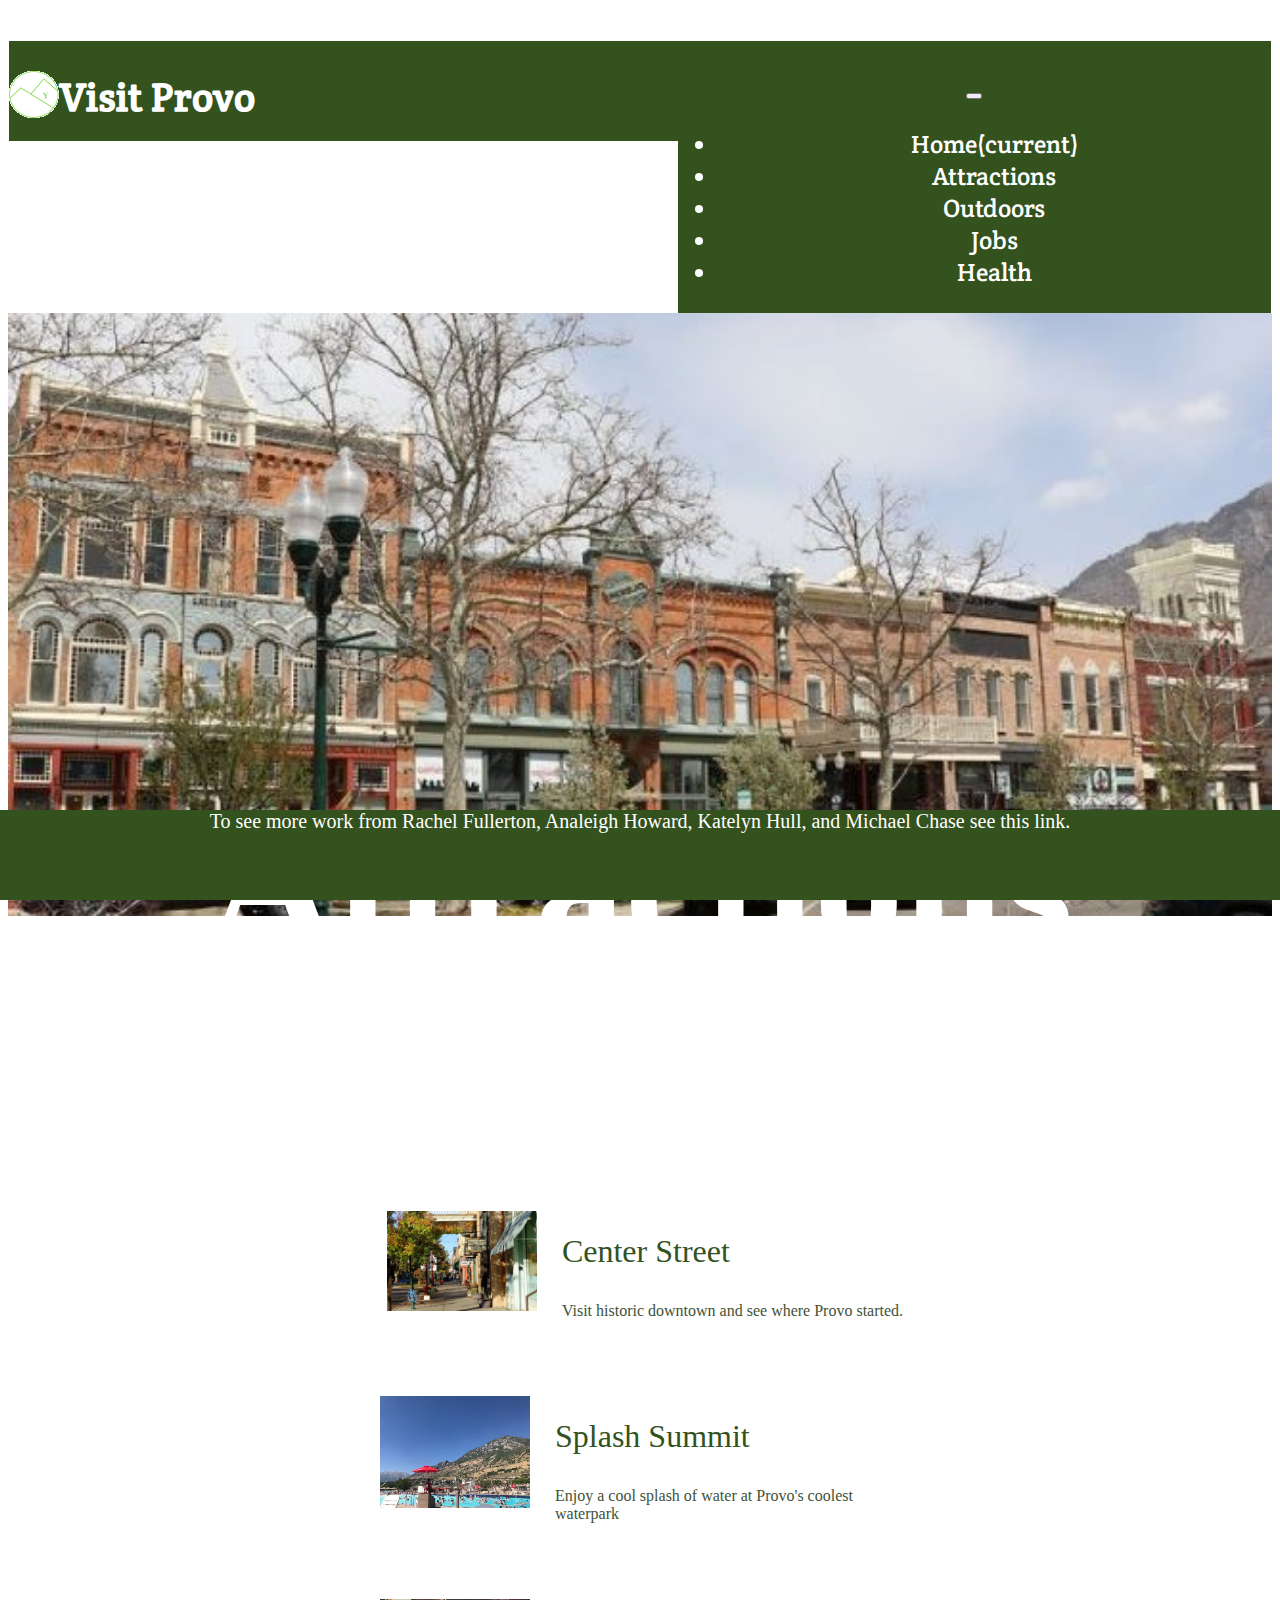
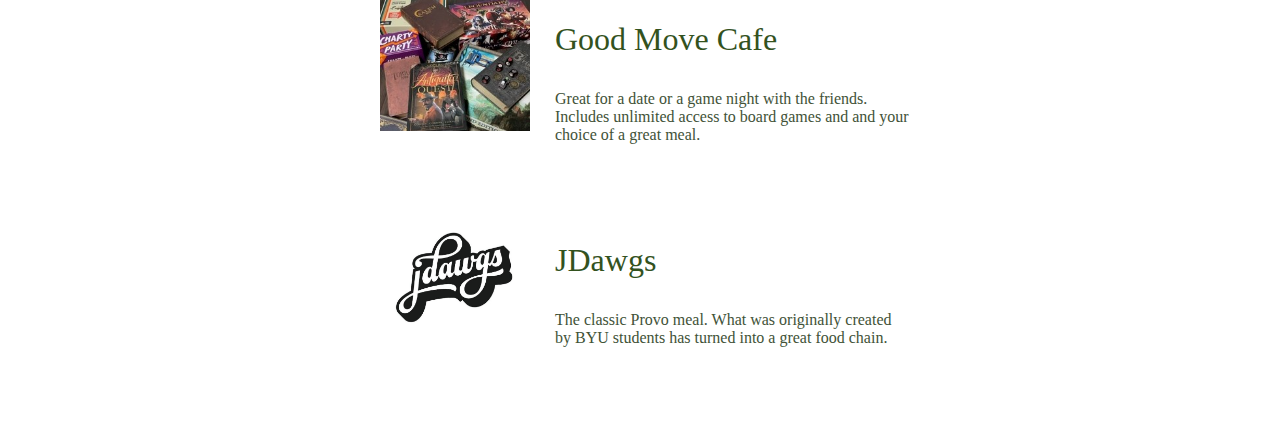
<file: attractions.html>
<!DOCTYPE html>
<html>

  <head>
    <meta charset='UTF-8'/>
    <meta name='viewport'
      content='width=device-width, initial-scale=1.0, maximum-scale=1.0' />
    <!-- <link rel="stylesheet" href="attractions.css" /> -->
    <title>Provo Attractions</title>
    <link rel="stylesheet" href="https://stackpath.bootstrapcdn.com/bootstrap/4.1.3/css/bootstrap.min.css" integrity="sha384-MCw98/SFnGE8fJT3GXwEOngsV7Zt27NXFoaoApmYm81iuXoPkFOJwJ8ERdknLPMO" crossorigin="anonymous">
    <link rel='stylesheet' href='main.css'/>
    <link rel="preconnect" href="https://fonts.googleapis.com">
    <link rel="preconnect" href="https://fonts.gstatic.com" crossorigin>
    <link href="https://fonts.googleapis.com/css2?family=Crete+Round&display=swap" rel="stylesheet">
    <meta name='viewport' content='width=device-width, initial-scale=1.0, maximum-scale=1.0' />
  </head>

  
    <div class="topnav"><a href="homepage.html"><img src="photos/logo2.png"></a><h1>Visit Provo</h1>
      <nav class="navbar navbar-expand-lg navbar-custom">
          <button class="navbar-toggler" type="button" data-toggle="collapse" data-target="#navbarNav" aria-controls="navbarNav" aria-expanded="false" aria-label="Toggle navigation">
          </button>
          <div class="collapse navbar-collapse" id="navbarNav">
            <ul class="navbar-nav" style="margin-left: auto;">
              <li class="nav-item-active">
                <a class="nav-link" href="homepage.html">Home</a><span class="sr-only">(current)</span></a>
              </li>
              <li class="nav-item">
                <a class="nav-link" href="attractions.html">Attractions</a>
              </li>
              <li class="nav-item">
                <a class="nav-link" href="outdoors.html">Outdoors</a>
              </li>
              <li class="nav-item">
                <a class="nav-link disabled" href="jobs.html">Jobs</a>
              </li>
              <li class="nav-item">
                <a class="nav-link disabled" href="dogs.html">Health</a>
              </li>
            </ul>
          </div>
        </nav>
      </div>
      </div>
      
<body>
    <div class="top">
      <div class="topPicture"><img src="/photos/CenterStreet2.JPG" width="100%"/></div>
      <h1 class="headName" style="font-size:14vw">Attractions</h1>
    </div>

    <!-- Attraction cards -->
  <div class="cards">
    <div class="attractionCard">
      <div class="picture"><img src="photos/CenterStreet.JPG" width = "150"/></div>
        <div class="info">
          <div class="name"><p class='title'>Center Street</p></div>
          <div class="details">
              <p>Visit historic downtown and see where Provo started.</p>
          </div>
      </div>
    </div>

    <div class="seperator" style='padding-top: 1px'></div>

    <div class="attractionCard">
      <div class="picture"><img src="photos/SplashSummit.JPG" width = "150"/></div>
        <div class="info">
          <div class="name"><p class='title'>Splash Summit</p></div>
          <div class="details">
              <p>Enjoy a cool splash of water at Provo's coolest waterpark</p>
        </div>
      </div>
    </div>

    <div class="seperator" style='padding-top: 1px'></div>

    <div class="attractionCard">
      <div class="picture"><img src="photos/BoardGames.jpg" width = "150"/></div>
        <div class="info">
          <div class="name"><p class='title'>Good Move Cafe</p></div>
          <div class="details">
              <p>Great for a date or a game night with the friends. Includes unlimited access to board games and and your choice of a great meal.</p>
        </div>
      </div>
    </div>

    <div class="seperator" style='padding-top: 1px'></div>

    <div class="attractionCard">
      <div class="picture"><img src="photos/JDawgs.JPG" width = "150"/></div>
      <div class="info">
          <div class="name"><p class='title'>JDawgs</p></div>
          <div class="details">
              <p>The classic Provo meal. What was originally created by BYU students has turned into a great food chain.</p>
          </div>
      </div>
    </div>
  </div>
  <div class="seperator" style='padding-top: 1px'></div>

    <script src="https://code.jquery.com/jquery-3.3.1.slim.min.js" integrity="sha384-q8i/X+965DzO0rT7abK41JStQIAqVgRVzpbzo5smXKp4YfRvH+8abtTE1Pi6jizo" crossorigin="anonymous"></script>
    <script src="https://cdnjs.cloudflare.com/ajax/libs/popper.js/1.14.3/umd/popper.min.js" integrity="sha384-ZMP7rVo3mIykV+2+9J3UJ46jBk0WLaUAdn689aCwoqbBJiSnjAK/l8WvCWPIPm49" crossorigin="anonymous"></script>
    <script src="https://stackpath.bootstrapcdn.com/bootstrap/4.1.3/js/bootstrap.min.js" integrity="sha384-ChfqqxuZUCnJSK3+MXmPNIyE6ZbWh2IMqE241rYiqJxyMiZ6OW/JmZQ5stwEULTy" crossorigin="anonymous"></script>
  </body>
  <footer>To see more work from Rachel Fullerton, Analeigh Howard, Katelyn Hull, and Michael Chase see this <a href="https://github.com/kreene11/welcomeToProvo.git" target="_blank">link</a>.</footer>
</html>
</file>
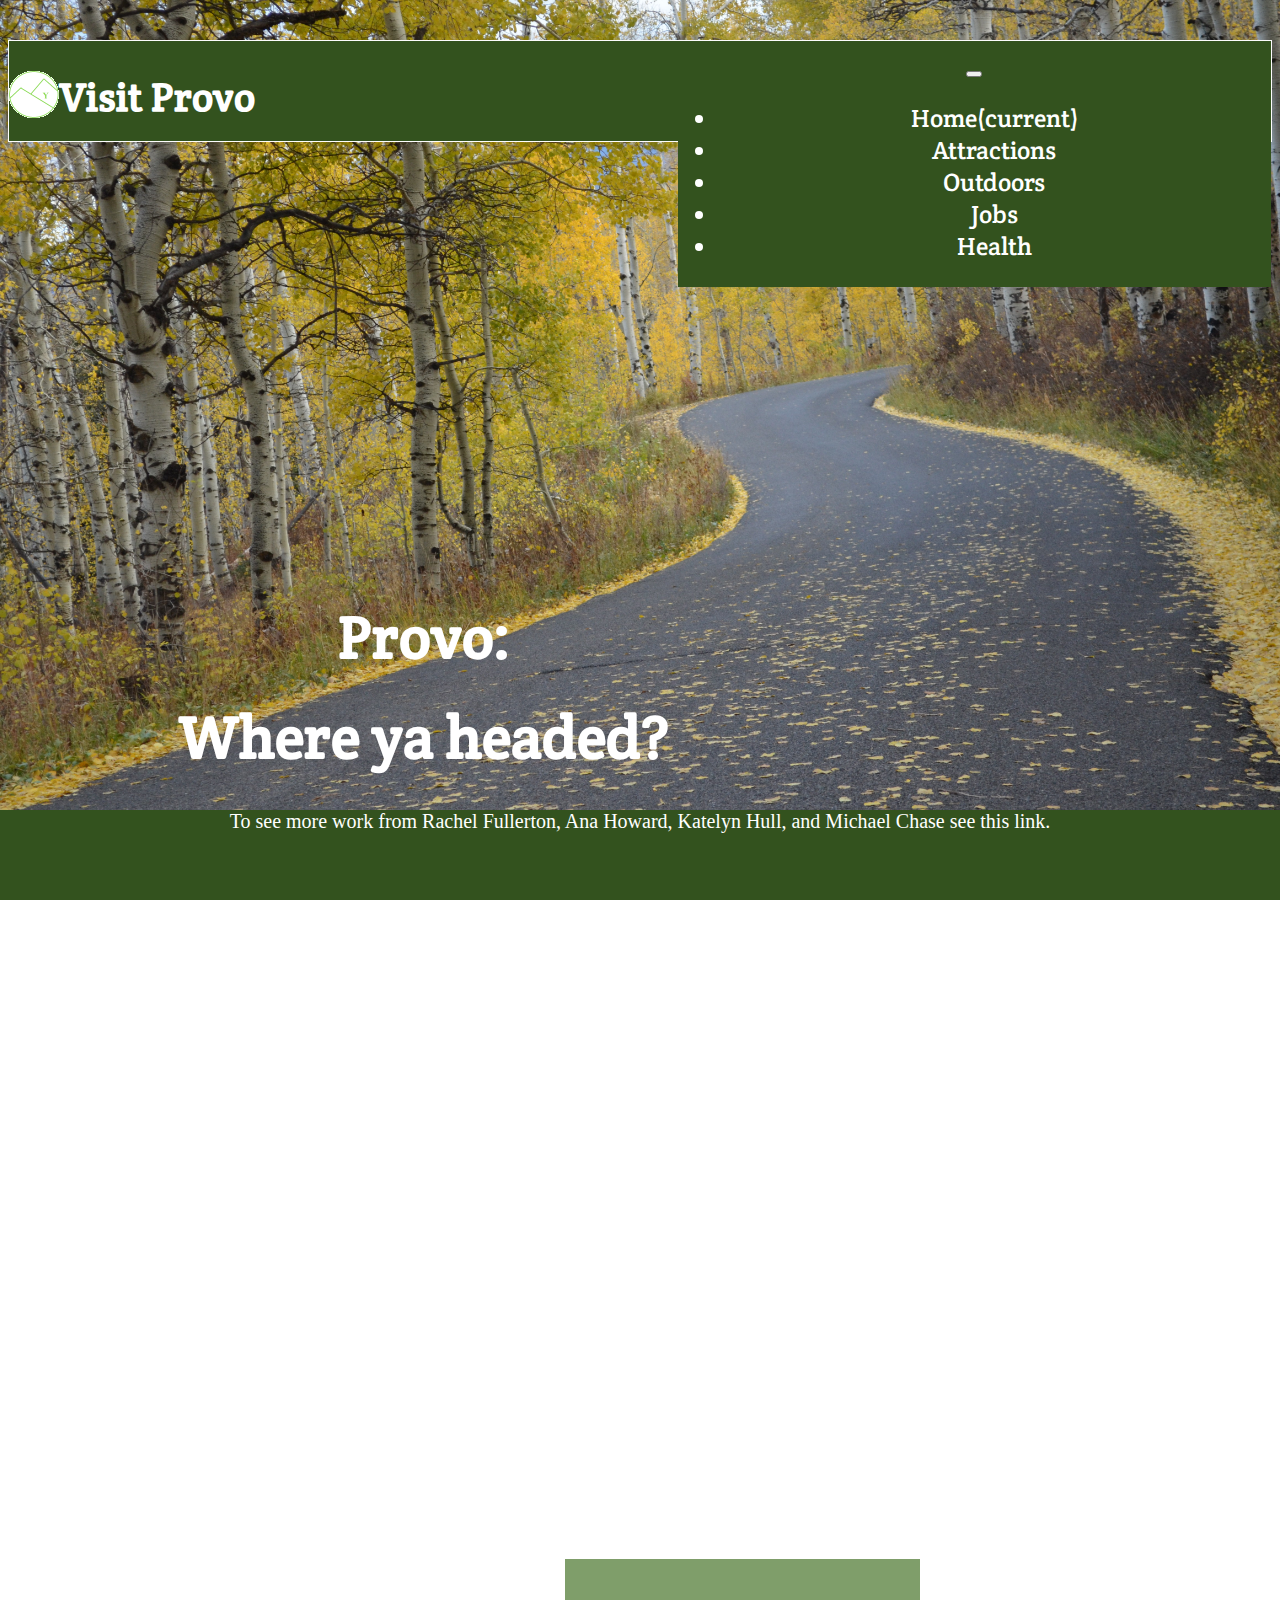
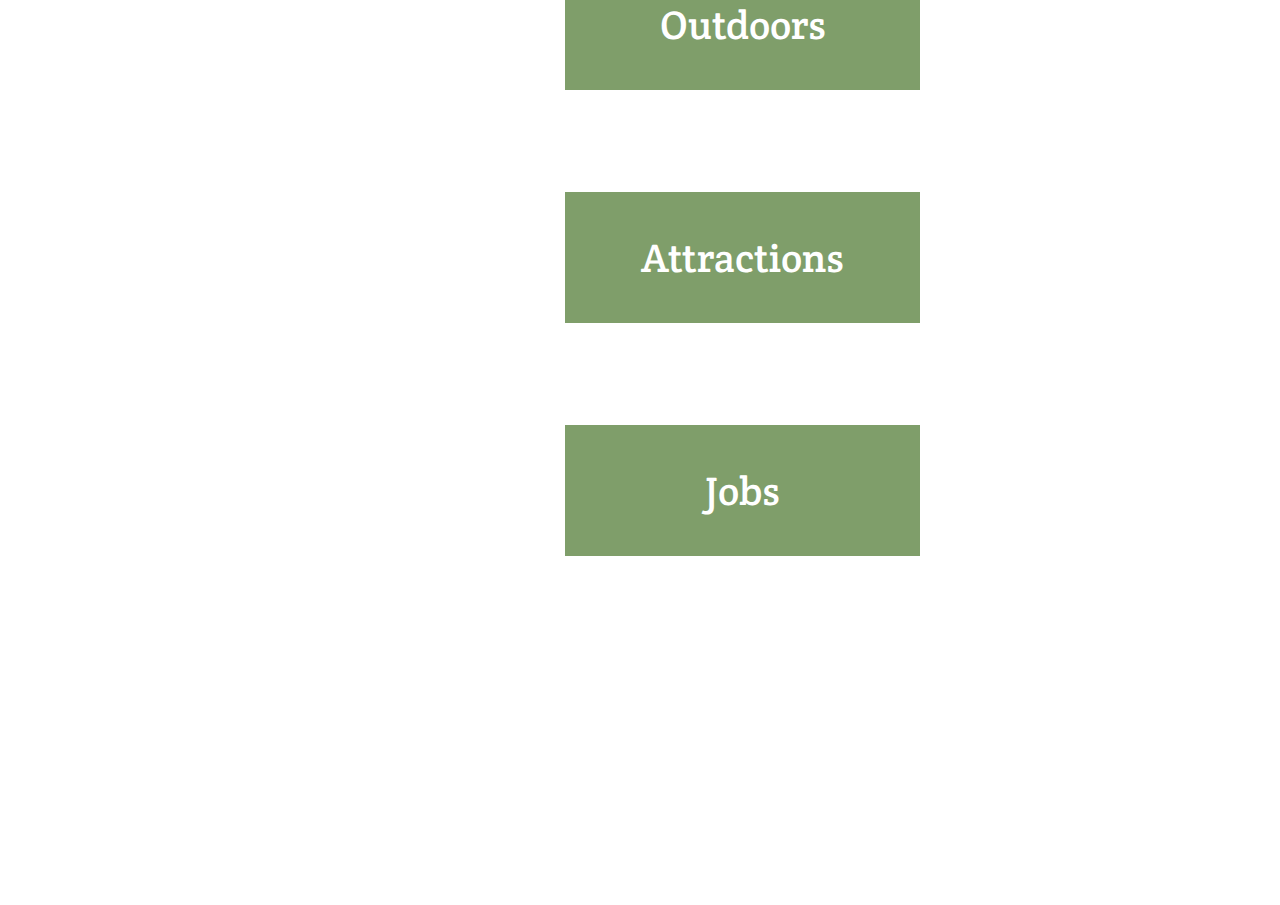
<file: covid.html>
<html>
<head>
<title>Visit Provo</title>
<link rel="stylesheet" href="https://stackpath.bootstrapcdn.com/bootstrap/4.1.3/css/bootstrap.min.css" integrity="sha384-MCw98/SFnGE8fJT3GXwEOngsV7Zt27NXFoaoApmYm81iuXoPkFOJwJ8ERdknLPMO" crossorigin="anonymous">
<link rel='stylesheet' href='main.css'/>
<link rel="preconnect" href="https://fonts.googleapis.com">
<link rel="preconnect" href="https://fonts.gstatic.com" crossorigin>
<link href="https://fonts.googleapis.com/css2?family=Crete+Round&display=swap" rel="stylesheet">
<meta name='viewport' content='width=device-width, initial-scale=1.0, maximum-scale=1.0' />
</head>

<div class="topnav"><a href="homepage.html"><img src="photos/logo2.png"></a><h1>Visit Provo</h1>
<nav class="navbar navbar-expand-lg navbar-custom">
    <button class="navbar-toggler" type="button" data-toggle="collapse" data-target="#navbarNav" aria-controls="navbarNav" aria-expanded="false" aria-label="Toggle navigation">
    </button>
    <div class="collapse navbar-collapse" id="navbarNav">
      <ul class="navbar-nav" style="margin-left: auto;">
        <li class="nav-item-active">
          <a class="nav-link" href="homepage.html">Home</a><span class="sr-only">(current)</span></a>
        </li>
        <li class="nav-item">
          <a class="nav-link" href="attractions.html">Attractions</a>
        </li>
        <li class="nav-item">
          <a class="nav-link" href="outdoors.html">Outdoors</a>
        </li>
        <li class="nav-item">
          <a class="nav-link disabled" href="jobs.html">Jobs</a>
        </li>
        <li class="nav-item">
          <a class="nav-link disabled" href="covid.html">Health</a>
        </li>
      </ul>
    </div>
  </nav>
</div>
</div><br>

<body class="bgpic"></body>
<body>
  <h2><center>Provo:<br>
  Where ya headed?</center></h2>
  <ol class="roadbutton1"><div class="buttons"><a href="outdoors.html" target="_blank"><center>Outdoors</a></div></center><br><br>
  <div class="buttons"><a href="attractions.html" target="_blank"><center>Attractions</a></div></center><br><br>
  <div class="buttons"><a href="jobs.html" target="_blank"><center>Jobs</a></div></center></ol><br><br>
<script src="https://code.jquery.com/jquery-3.3.1.slim.min.js" integrity="sha384-q8i/X+965DzO0rT7abK41JStQIAqVgRVzpbzo5smXKp4YfRvH+8abtTE1Pi6jizo" crossorigin="anonymous"></script>
  <script src="https://cdnjs.cloudflare.com/ajax/libs/popper.js/1.14.3/umd/popper.min.js" integrity="sha384-ZMP7rVo3mIykV+2+9J3UJ46jBk0WLaUAdn689aCwoqbBJiSnjAK/l8WvCWPIPm49" crossorigin="anonymous"></script>
  <script src="https://stackpath.bootstrapcdn.com/bootstrap/4.1.3/js/bootstrap.min.js" integrity="sha384-ChfqqxuZUCnJSK3+MXmPNIyE6ZbWh2IMqE241rYiqJxyMiZ6OW/JmZQ5stwEULTy" crossorigin="anonymous"></script>
</body><br><br>
<footer>To see more work from Rachel Fullerton, Ana Howard, Katelyn Hull, and Michael Chase see this <a href="https://github.com/kreene11/welcomeToProvo.git" target="_blank">link</a>.</footer>
</html>
</file>
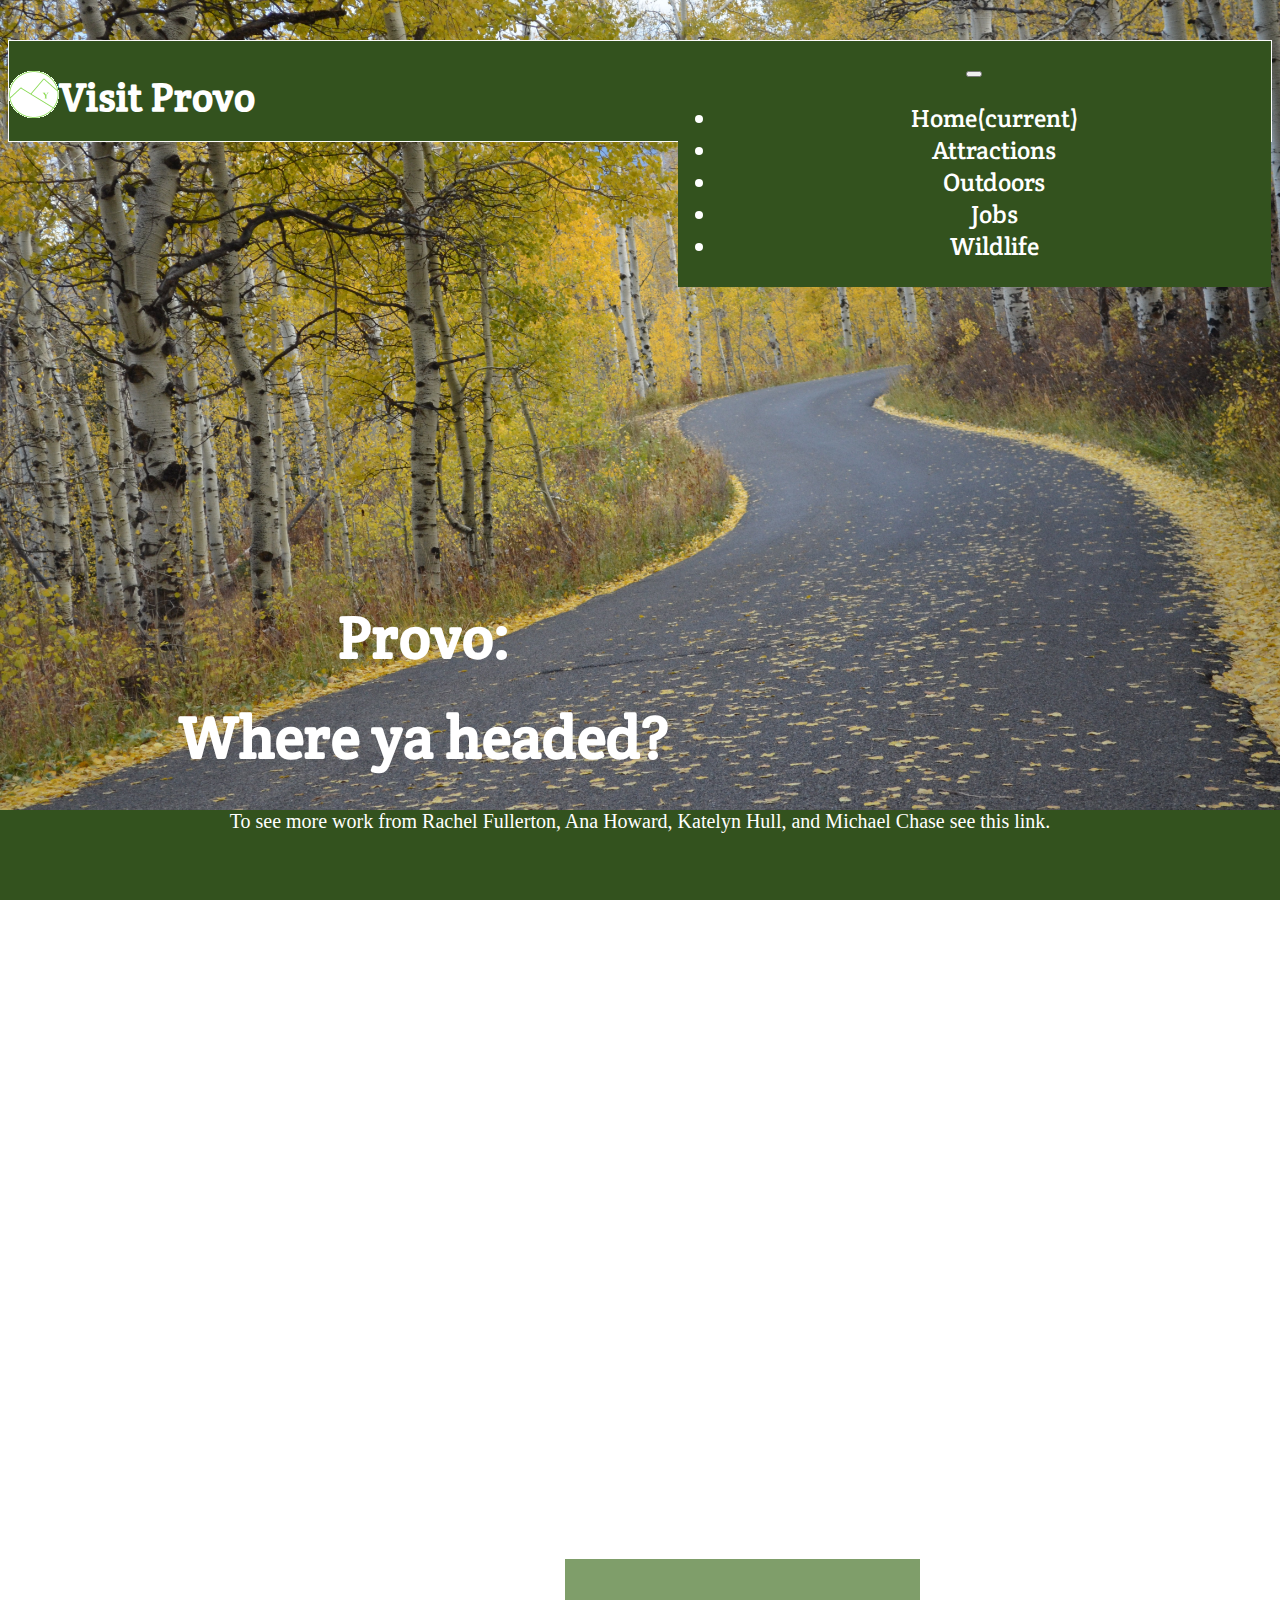
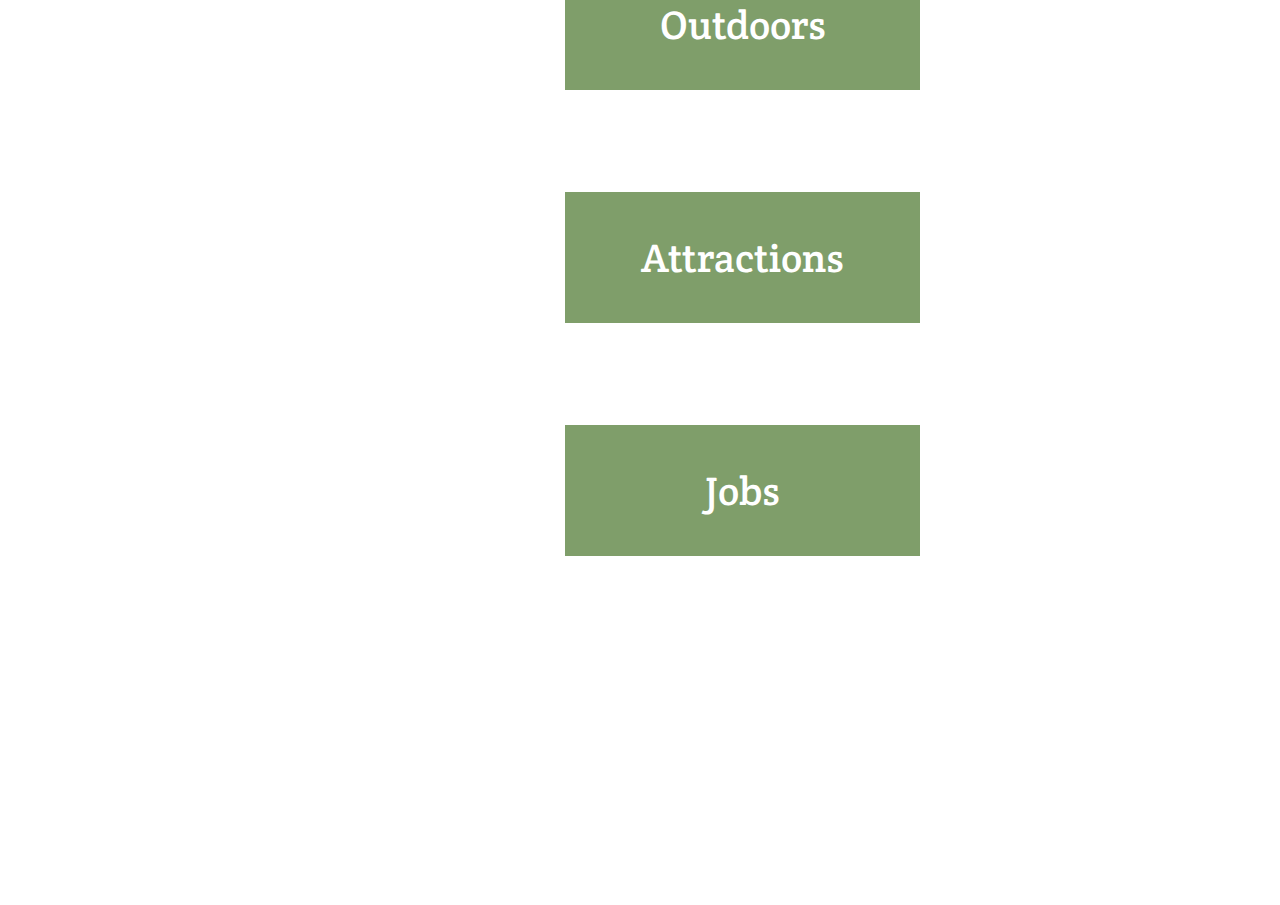
<file: homepage.html>
<html>
<head>
<title>Visit Provo</title>
<link rel="stylesheet" href="https://stackpath.bootstrapcdn.com/bootstrap/4.1.3/css/bootstrap.min.css" integrity="sha384-MCw98/SFnGE8fJT3GXwEOngsV7Zt27NXFoaoApmYm81iuXoPkFOJwJ8ERdknLPMO" crossorigin="anonymous">
<link rel='stylesheet' href='main.css'/>
<link rel="preconnect" href="https://fonts.googleapis.com">
<link rel="preconnect" href="https://fonts.gstatic.com" crossorigin>
<link href="https://fonts.googleapis.com/css2?family=Crete+Round&display=swap" rel="stylesheet">
<meta name='viewport' content='width=device-width, initial-scale=1.0, maximum-scale=1.0' />
</head>

<div class="topnav"><a href="homepage.html"><img src="photos/logo2.png"></a><h1>Visit Provo</h1>
<nav class="navbar navbar-expand-lg navbar-custom">
    <button class="navbar-toggler" type="button" data-toggle="collapse" data-target="#navbarNav" aria-controls="navbarNav" aria-expanded="false" aria-label="Toggle navigation">
    </button>
    <div class="collapse navbar-collapse" id="navbarNav">
      <ul class="navbar-nav" style="margin-left: auto;">
        <li class="nav-item-active">
          <a class="nav-link" href="homepage.html">Home</a><span class="sr-only">(current)</span></a>
        </li>
        <li class="nav-item">
          <a class="nav-link" href="attractions.html">Attractions</a>
        </li>
        <li class="nav-item">
          <a class="nav-link" href="outdoors.html">Outdoors</a>
        </li>
        <li class="nav-item">
          <a class="nav-link disabled" href="jobs.html">Jobs</a>
        </li>
        <li class="nav-item">
          <a class="nav-link disabled" href="dogs.html">Wildlife</a>
        </li>
      </ul>
    </div>
  </nav>
</div>
</div><br>

<body class="bgpic"></body>
<body>
  <h2><center>Provo:<br>
  Where ya headed?</center></h2>
  <ol class="roadbutton1"><div class="buttons"><a href="outdoors.html" target="_blank"><center>Outdoors</a></div></center><br><br>
  <div class="buttons"><a href="attractions.html" target="_blank"><center>Attractions</a></div></center><br><br>
  <div class="buttons"><a href="jobs.html" target="_blank"><center>Jobs</a></div></center></ol><br><br>
<script src="https://code.jquery.com/jquery-3.3.1.slim.min.js" integrity="sha384-q8i/X+965DzO0rT7abK41JStQIAqVgRVzpbzo5smXKp4YfRvH+8abtTE1Pi6jizo" crossorigin="anonymous"></script>
  <script src="https://cdnjs.cloudflare.com/ajax/libs/popper.js/1.14.3/umd/popper.min.js" integrity="sha384-ZMP7rVo3mIykV+2+9J3UJ46jBk0WLaUAdn689aCwoqbBJiSnjAK/l8WvCWPIPm49" crossorigin="anonymous"></script>
  <script src="https://stackpath.bootstrapcdn.com/bootstrap/4.1.3/js/bootstrap.min.js" integrity="sha384-ChfqqxuZUCnJSK3+MXmPNIyE6ZbWh2IMqE241rYiqJxyMiZ6OW/JmZQ5stwEULTy" crossorigin="anonymous"></script>
</body><br><br>
<footer>To see more work from Rachel Fullerton, Ana Howard, Katelyn Hull, and Michael Chase see this <a href="https://github.com/kreene11/welcomeToProvo.git" target="_blank">link</a>.</footer>
</html>
</file>
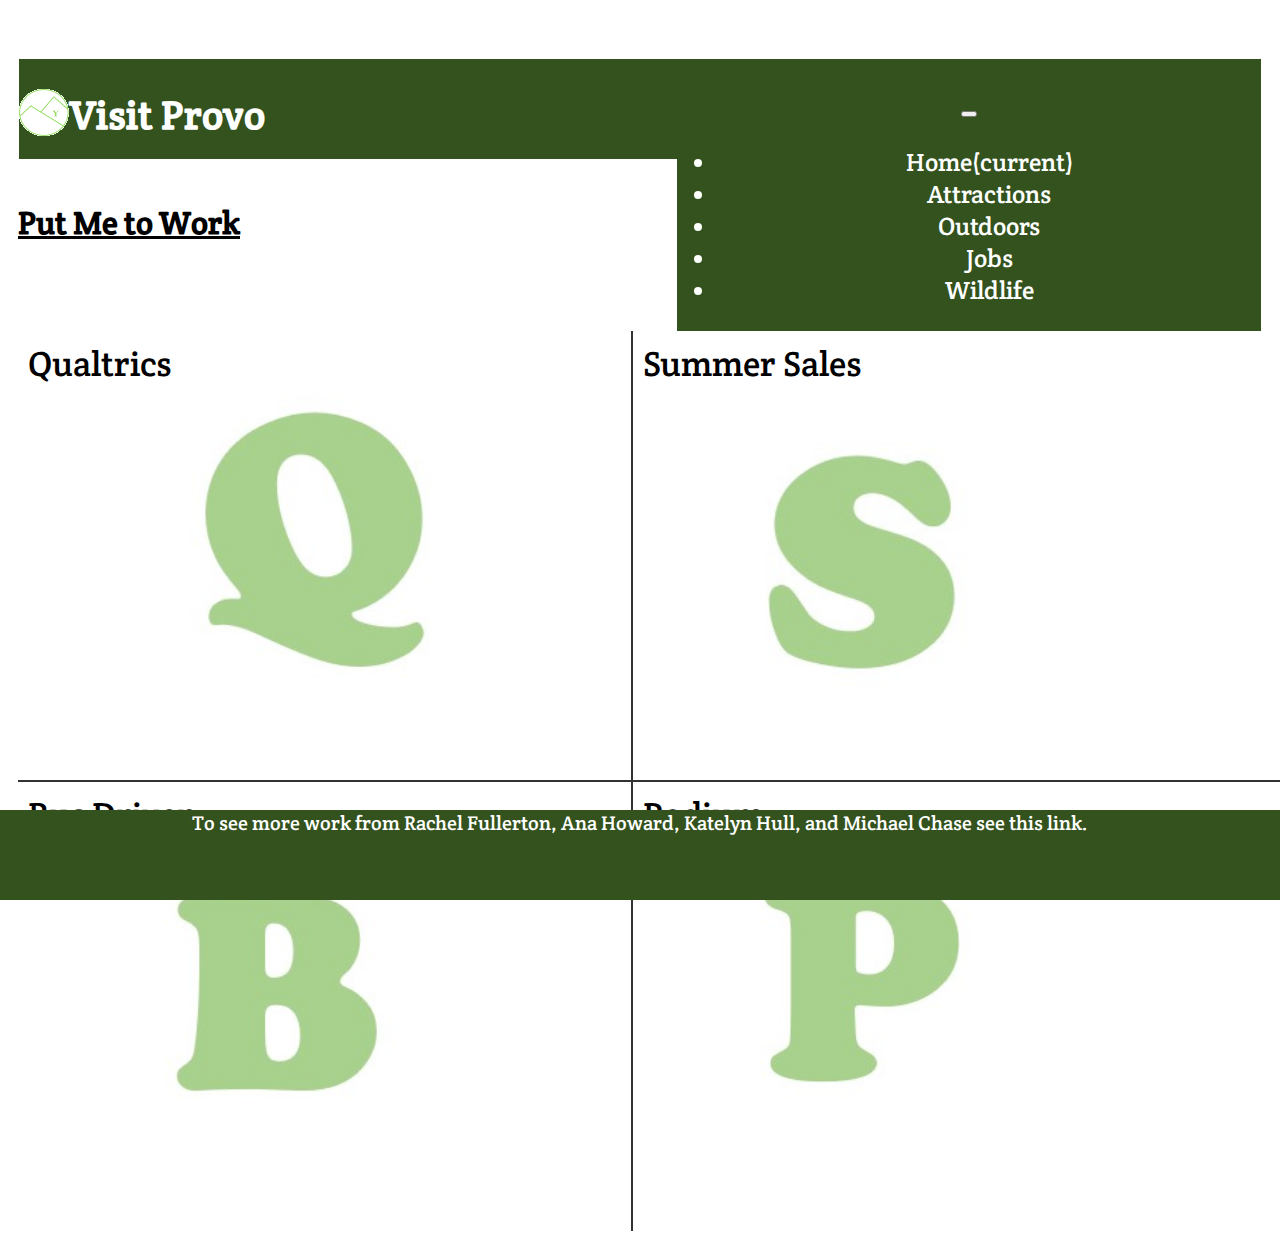
<file: jobs.html>
<!DOCTYPE html>
<html lang = "en" >
  <head>
    <meta charset = "utf-9" />
    <meta name='viewport' 
        content='width=device-width, initial-scale=1.0, maximum-scale=1.0' />
    <link rel="stylesheet" href="https://stackpath.bootstrapcdn.com/bootstrap/4.1.3/css/bootstrap.min.css" integrity="sha384-MCw98/SFnGE8fJT3GXwEOngsV7Zt27NXFoaoApmYm81iuXoPkFOJwJ8ERdknLPMO" crossorigin="anonymous">
    <link rel="preconnect" href="https://fonts.googleapis.com/%22%3E
    <link rel="preconnect" href="https://fonts.gstatic.com/" crossorigin>
    <link href="https://fonts.googleapis.com/css2?family=Crete+Round&display=swap" rel="stylesheet">
    <title>Work in Provo</title> 

	<link rel="stylesheet" type="text/css" href="main.css">
	
	<style>
        .job-body {
            background-color: #fff;
            font-family: 'Crete Round', serif;
            padding: 10px;
        }
        .grid-container {
            display:grid;
            grid-template-columns: auto auto;
            height: 100vh;
            width: 100vw;
        }
        .grid-item {
            border: 1px solid rgba(0, 0, 0, 0.8);
            padding: 20px;
            font-size: 35px;
            padding:10px;
            background-repeat: no-repeat;
            background-size: cover;
            min-height: 250px;
        }
        .job1 {
            background-image:  url("photos/qualtrix.jpg");
            border-left: none;
            border-top: none;
        }
        .job2 {
            background-image:  url("photos/summerSales.jpg");
            border-top: none;
            border-right: none;
        }
        .job3 {
            background-image:  url("photos/busDriver.jpg");
            border-left: none;
            border-bottom: none;
        }
        .job4 {
            background-image:  url("photos/podium.jpg");
            border-bottom: none;
            border-right: none;
        }
         @media (max-width: 1000px) {
            .grid-container {
                display: grid;
                grid-template-columns: repeat(1, 1fr);
                grid-gap: 20px;
            }
        }
	
	</style>
	
  </head>

  <div class="topnav"><a href="homepage.html"><img src="photos/logo2.png"></a><h1>Visit Provo</h1>
    <nav class="navbar navbar-expand-lg navbar-custom">
        <button class="navbar-toggler" type="button" data-toggle="collapse" data-target="#navbarNav" aria-controls="navbarNav" aria-expanded="false" aria-label="Toggle navigation">
        </button>
        <div class="collapse navbar-collapse" id="navbarNav">
          <ul class="navbar-nav" style="margin-left: auto;">
            <li class="nav-item-active">
              <a class="nav-link" href="homepage.html">Home</a><span class="sr-only">(current)</span></a>
            </li>
            <li class="nav-item">
              <a class="nav-link" href="attractions.html">Attractions</a>
            </li>
            <li class="nav-item">
              <a class="nav-link" href="outdoors.html">Outdoors</a>
            </li>
            <li class="nav-item">
              <a class="nav-link disabled" href="jobs.html">Jobs</a>
            </li>
            <li class="nav-item">
              <a class="nav-link disabled" href="dogs.html">Wildlife</a>
            </li>
          </ul>
        </div>
      </nav>
    </div>
    </div><br>

  <body class="job-body">
    
	<h1><u>Put Me to Work</u></h1>

    <div class="grid-container">
        <div class="grid-item job1">Qualtrics</div>
        <div class="grid-item job2">Summer Sales</div>
        <div class="grid-item job3">Bus Driver</div>  
        <div class="grid-item job4">Podium</div>

    </div>

    <script src="https://code.jquery.com/jquery-3.3.1.slim.min.js" integrity="sha384-q8i/X+965DzO0rT7abK41JStQIAqVgRVzpbzo5smXKp4YfRvH+8abtTE1Pi6jizo" crossorigin="anonymous"></script>
    <script src="https://cdnjs.cloudflare.com/ajax/libs/popper.js/1.14.3/umd/popper.min.js" integrity="sha384-ZMP7rVo3mIykV+2+9J3UJ46jBk0WLaUAdn689aCwoqbBJiSnjAK/l8WvCWPIPm49" crossorigin="anonymous"></script>
    <script src="https://stackpath.bootstrapcdn.com/bootstrap/4.1.3/js/bootstrap.min.js" integrity="sha384-ChfqqxuZUCnJSK3+MXmPNIyE6ZbWh2IMqE241rYiqJxyMiZ6OW/JmZQ5stwEULTy" crossorigin="anonymous"></script>
    
  </body>
  
  
  <footer>To see more work from Rachel Fullerton, Ana Howard, Katelyn Hull, and Michael Chase see this 
      <a href="https://github.com/kreene11/welcomeToProvo.git" target="_blank">link</a>.</footer>
  
</html>
</file>
<file: main.css>
.topnav {
  margin-top: 40px;
  height: 100px;
  background-color: #33521E;
  border: 1px solid #fdfdfd;
}
.topnav img {
  margin-top:30px;
  float:left;
}
.topnav h1 {
  display:inline-block;
  margin-top: 30px;
    font-size: 40px;
    color:white;
    font-family: 'Crete Round', serif;
    background-color: #33521E;
    margin-left: 20 px;
    width: 47%;
}
.topnav nav{
  margin-top: 30px;
    width: 47%;
    float:right;
    list-style-type: none;
    padding: 0;
    display:block;
    text-align: center;
    font-family: 'Crete Round', serif;
}
.nav-link:link
{
   color: white;
   text-decoration: none;
}
.nav-link:visited
{
   color: white;
   text-decoration: none;
}
.nav-link:hover
{
   color: white;
   text-decoration: none;
}
.nav-link:active
{
   color: white;
   text-decoration: none;
}
.navbar-custom {
    color:white;
    background-color: #33521E;
    font-size: 25px;
}

body.bgpic {
    background: url(photos/alpineloop.png);
    background-repeat: no-repeat;
    background-attachment: fixed;
    background-size: cover;
    background-position:center center;

}
body h2 {
  font-family: 'Crete Round', serif;
  color:white;
  float:left;
  width:50%;
  height:80%;
  padding:100px;
  font-size:60px;
  line-height:100px;
   margin-top:200px; 
  text-align: center;
}
.roadbutton1 {
  display:block;
  width:50%;
  height: 90%;
  padding: 75px;
  float:right;
  font-family: 'Crete Round', serif;
  color: white;
  font-size: 40px;
  margin-bottom:75px;
  text-align: center;
}
a, a:hover, a:visited, a:active {
  color: inherit;
  text-decoration: none;
 }
 div.buttons {
   display: block;
   background-color: #7f9e6a;
   padding: 40px;
   width: 275px;
   height: auto;
 }
h2 {
  font-size: 20px;
}
footer {
  position:fixed;
  left:0px;
  bottom:0px;
  width:100%;
  display:block;
  float:bottom;
  background-color: #33521E;
  height: 10%;
  font-size: 20px;
  color: white;
  text-align: center;
}
@media only screen and (max-width: 400px) {
  .topnav h1{
    font-size: 30px;
  }
  body h2{
    float: none;
    margin-top: 0px;   
     width: 100%;
     height: 45%;
     padding: 20px;
  }
  .roadbutton1 {
    float: none;
    width: 100%;
    height: 45%;
    margin-bottom: 450px;
    padding: 50px;
  }
  .footer {
    font-size: 10px;
    height: 20%;
  }
}

.seperator {
  color: #FFFFFF;
  background-color: #FFFFFF;
  font-weight: bold;
  padding: 20px;
  text-align: center;
  border: 2px solid #FFFFFF;
  border-radius: 5px;
  width: 200px;
  box-sizing: border-box;
}

.info {
  margin-left: 25px;
}

.name {
  /* margin-bottom: 5px; */
  font-size: 2em;
  color: #33521e;
}

.details {
  color: #415237;
}

.headName {
  position: relative;
  text-align: center;
  
  color: white;
  top: -11vh;
  left: 50%;
  transform: translate(-50%, -50%);
}

.top {
  max-height: 115vh;
}

.topPicture {
  max-height: 80vh;
}

.cards {
  size: 90%;
  justify-content: left;
  margin-top: 25px;
  margin-left: auto;
  margin: 1.5em auto;
  max-width: 600px;
  column-gap: 1.5em;
}

.attractionCard {
  display: flex;
  justify-content: center;
  width: 90%;
  margin-left: 10px;
  margin-right: 10px;
  position: relative;
  left: 20px;
  padding-bottom: 25px;
}

.picture {
  padding-left: 10px;
  padding-top: 10px;
}
</file>
